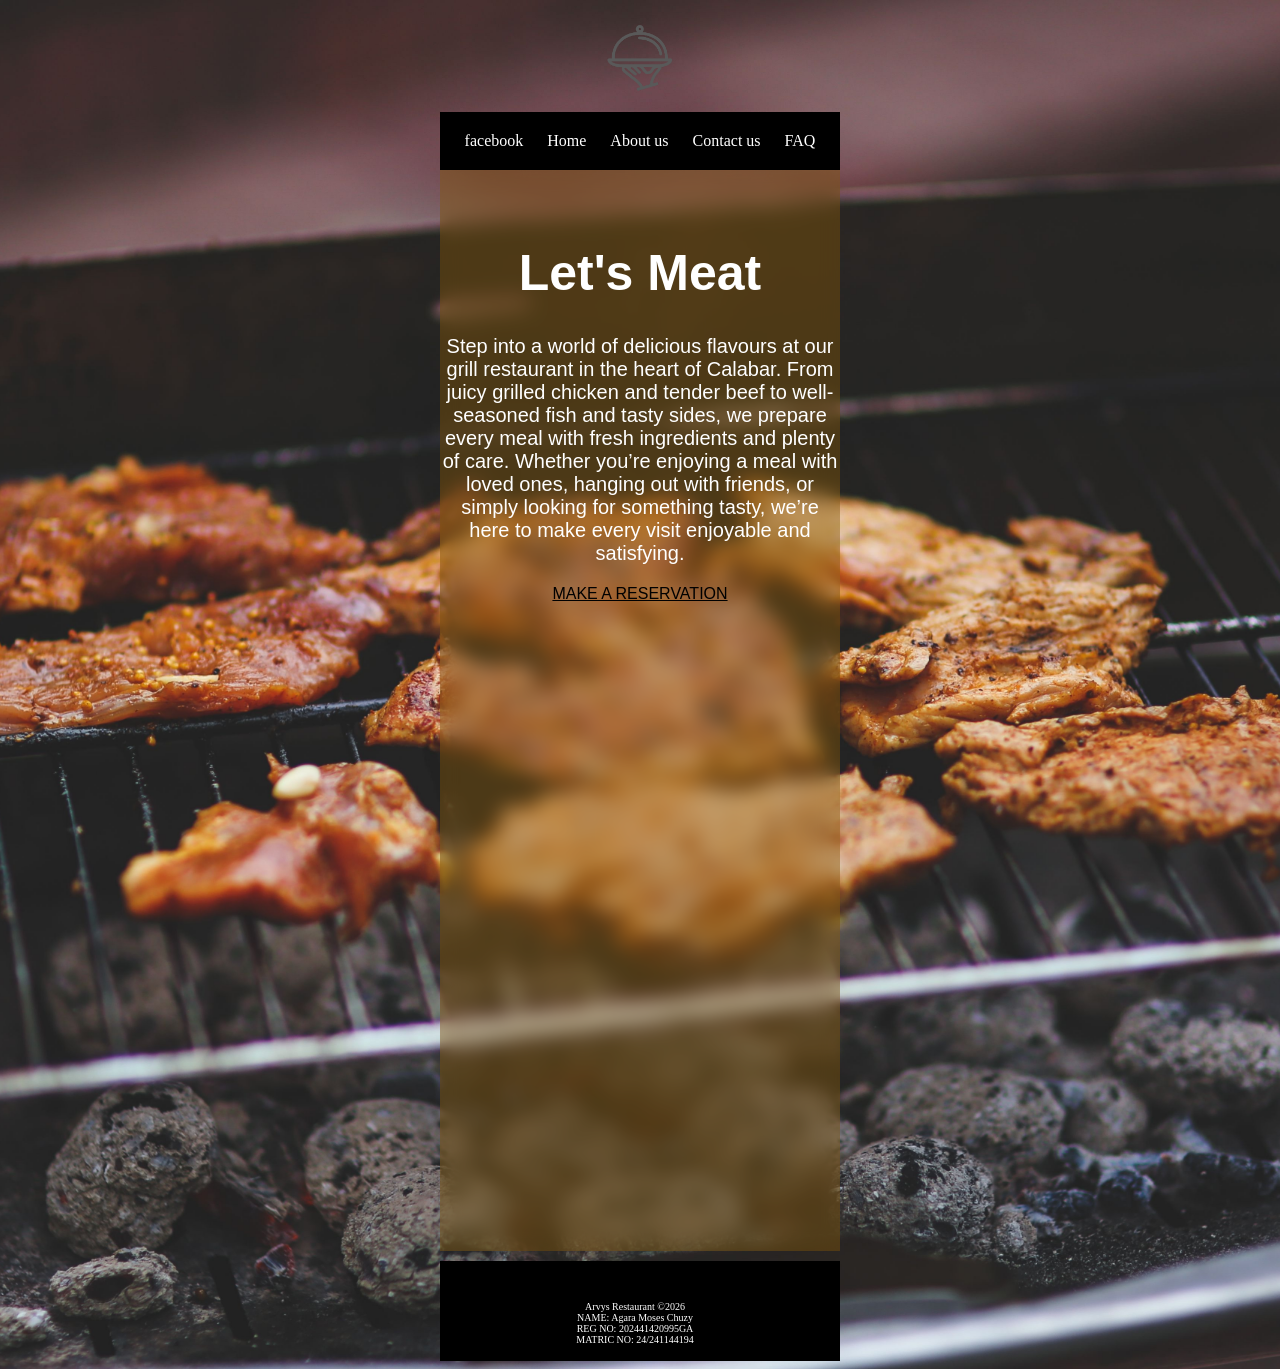
<file: index.html>
<!DOCTYPE html>
<html>

<head>
  <meta charset="UTF-8">
  <meta name="viewport" content="width=device-width, initial-scale=1">
  <title>Arvys Restaurant</title>
  <link rel="stylesheet" href="style.css" />
</head>

<body>
  <div class="container">
    <header>
        <img src="images/pngwing.com.png" alt="Restaurant Logo">
     
    </header>
    <nav>
      <a href="https://www.facebook.com">facebook</a>
      <a href="#">Home</a>
      <a href="">About us</a>
      
      <a href="./contactus.html">Contact us</a>
      
      <a href="">FAQ</a>
    </nav>
    <main>
      <h1>
        Let's Meat
      </h1>
      
      <p>
         Step into a world of delicious flavours at our grill restaurant in the heart of Calabar. From juicy grilled chicken and tender beef to well-seasoned fish and tasty sides, we prepare every meal with fresh ingredients and plenty of care. Whether you’re enjoying a meal with loved ones, hanging out with friends, or simply looking for something tasty, we’re here to make every visit enjoyable and satisfying.
        </p>
      <a href="malito:Mosesodam65@gmail.com?subject=Make%20Reservation">MAKE A RESERVATION </a>
      
      <iframe width="560" height="315" src="https://www.youtube-nocookie.com/embed/-DSfyWviW4Y?si=sW9zqrJRDJfv3IhC" title="YouTube video player" frameborder="0" allow="accelerometer; autoplay; clipboard-write; encrypted-media; gyroscope; picture-in-picture; web-share" referrerpolicy="strict-origin-when-cross-origin" allowfullscreen></iframe>
     
      <iframe src="https://www.google.com/maps/embed?pb=!1m14!1m8!1m3!1d253678.13643316596!2d3.3488896!3d6.5568768!3m2!1i1024!2i768!4f13.1!3m3!1m2!1s0x47f4c1b3c70276a7%3A0x825fc51bbdcb31e3!2sMeat%20Grill!5e0!3m2!1sen!2sng!4v1788115788278!5m2!1sen!2sng" width="600" height="450" style="border:0;" allowfullscreen="" loading="lazy" referrerpolicy="strict-origin-when-cross-origin"></iframe>
      
      
    </main>
    
    
    <footer>
      <p>
        Arvys Restaurant &copy;2026
       <br>
        NAME: Agara Moses Chuzy
        <br>
        REG NO: 202441420995GA
        <br>
        MATRIC NO: 24/241144194
      </p>
    </footer>
  </div>
  


</body>

</html>
</file>
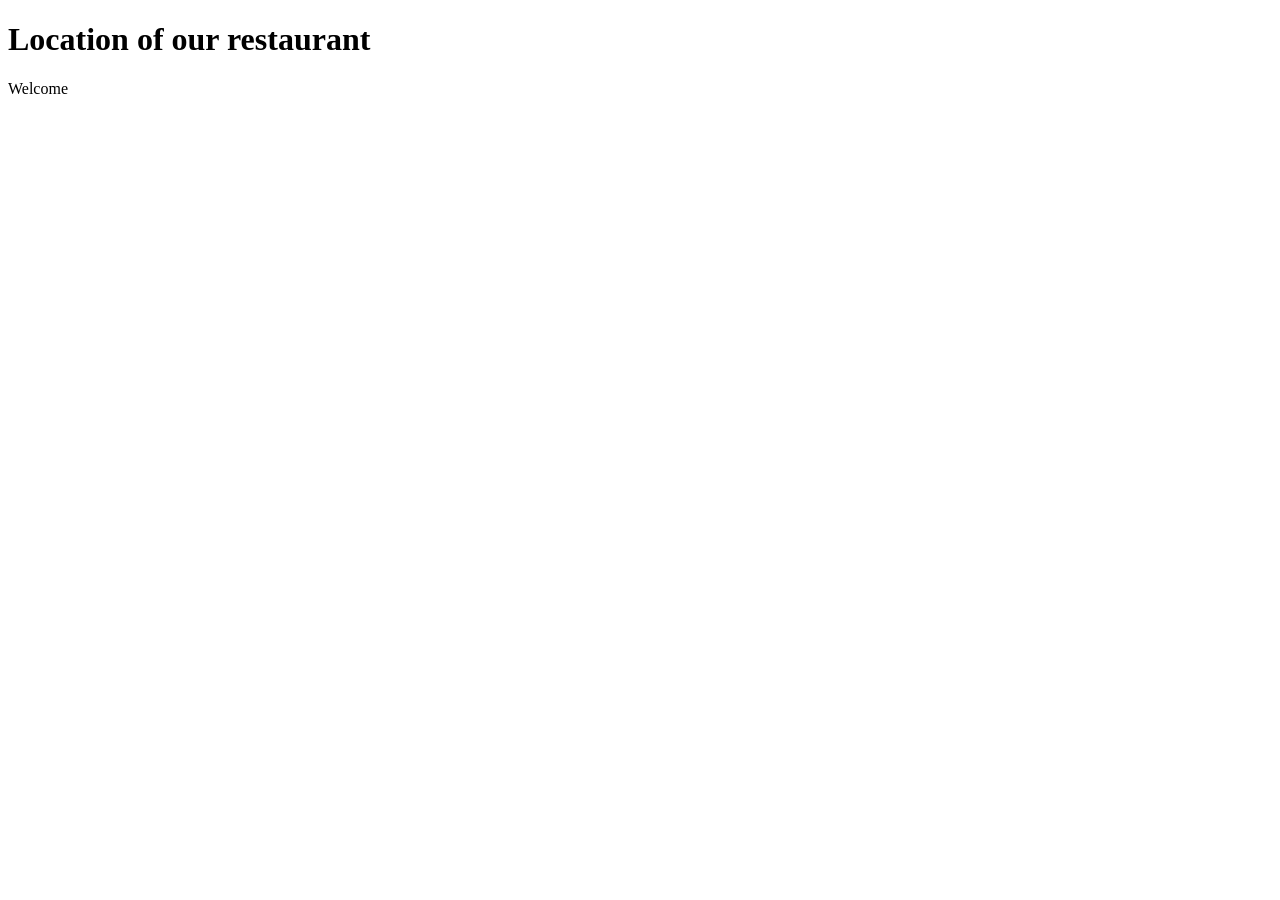
<file: about.html>
<!DOCTYPE html>
<html>

<head>
  <meta charset="UTF-8">
  <meta name="viewport" content="width=device-width, initial-scale=1">
  <title></title>
</head>

<body>
    <h1>Location of our restaurant</h1>
  <p>Welcome</p>
</body>

</html>
</file>
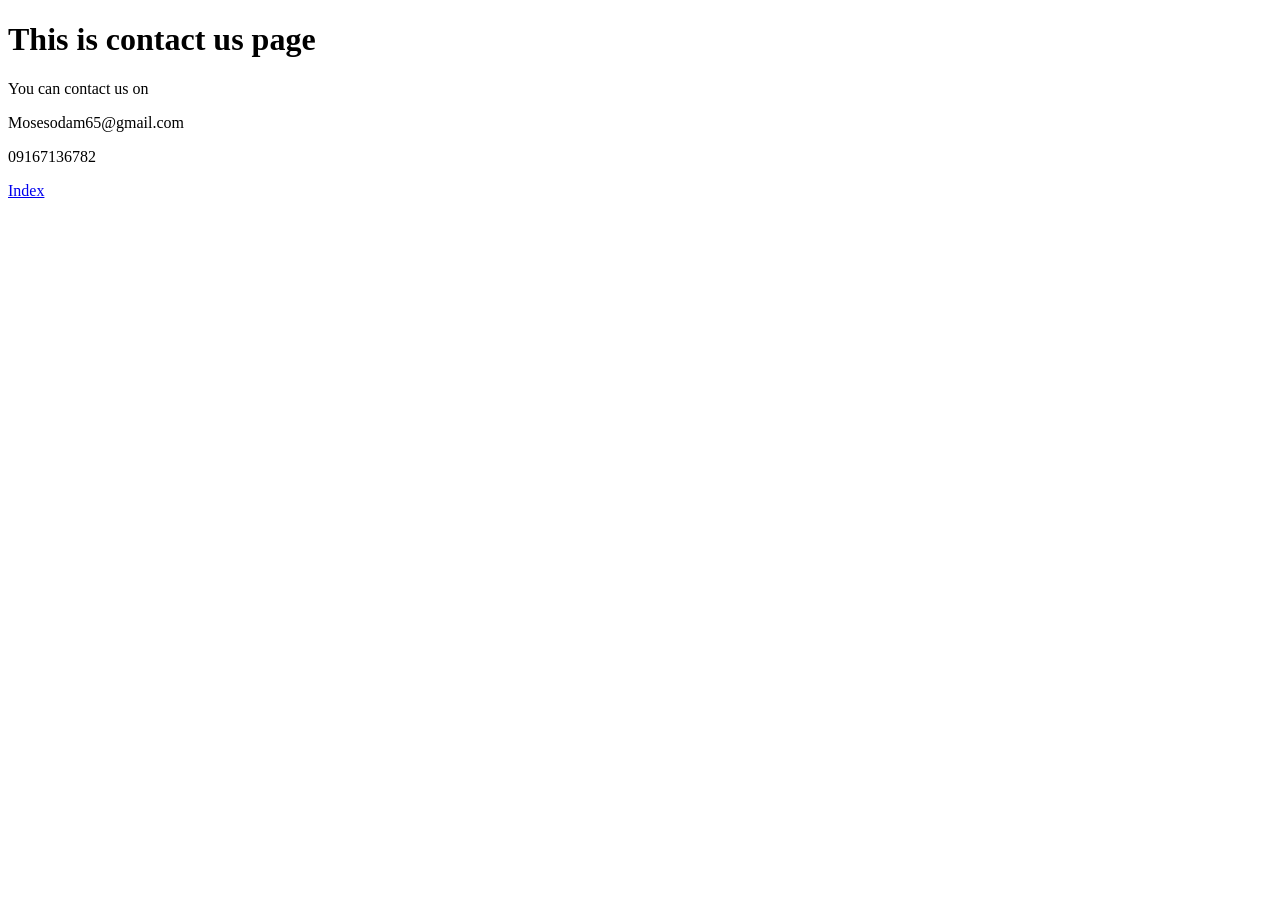
<file: contactus.html>
<!DOCTYPE html>
<html>

<head>
  <meta charset="UTF-8">
  <meta name="viewport" content="width=device-width, initial-scale=1">
  <title></title>
</head>

<body>
    <h1> This is contact us page</h1>
  
  <p> You can contact us on</p>
  
  <p> Mosesodam65@gmail.com </p>
  
  <p> 09167136782 </p>
  
  <a href="./index.html">Index</a>
</body>
</body>

</html>
</file>
<file: style.css>
body{
  background-image: url("images/pexels-karola-g2-6014.jpg"); 
  background-position: center;
  background-size: cover;
  background-repeat: no-repeat;
  color: white;
}



 .container{
    width: 400px;
    margin-left: auto;
    margin-right: auto;
  }
   header{
     /*height:100px;
     background-color: red;*/
     text-align: center;
     padding-top: 10px;
     padding-bottom: 10px;
   }
   
   img{
     height: 80px;
   }
   
   nav{
     /*height: 80px;*/
     background-color: black;
     padding-bottom: 20px;
     text-align: center ;
     padding-top: 20px;
   }
   
   a{
     color:white;
     margin-left: 10px;
     margin-right: 10px;
     text-decoration: none;
     
   }
   
   main a{
     text-decoration: underline;
     color: black;
   }
   
   main{
     /*height: 400px;*/
     background-color: rgb(136, 89, 7, 0.408);
     text-align: center;
     padding-top: 40px;
     padding-bottom: 40px;
     font-family: Arial, Helvetica, sans-serif;
     backdrop-filter: blur(10px);
  }
  
   h1{
     font-size: 50px;
    
   }
   
   p{
     font-size: 20px;
     /*color: white;*/
     
   }
   
   iframe{
     width: 400px;
     height: 300px;
     
   }
   footer{
     height:100px;
     background-color: black;
     padding-right: 100px;
   }
  
  footer p{
    font-size: 10px;
    text-align: center;
    padding-top: 40px;
    padding-left: 90px;
    
  }
</file>
